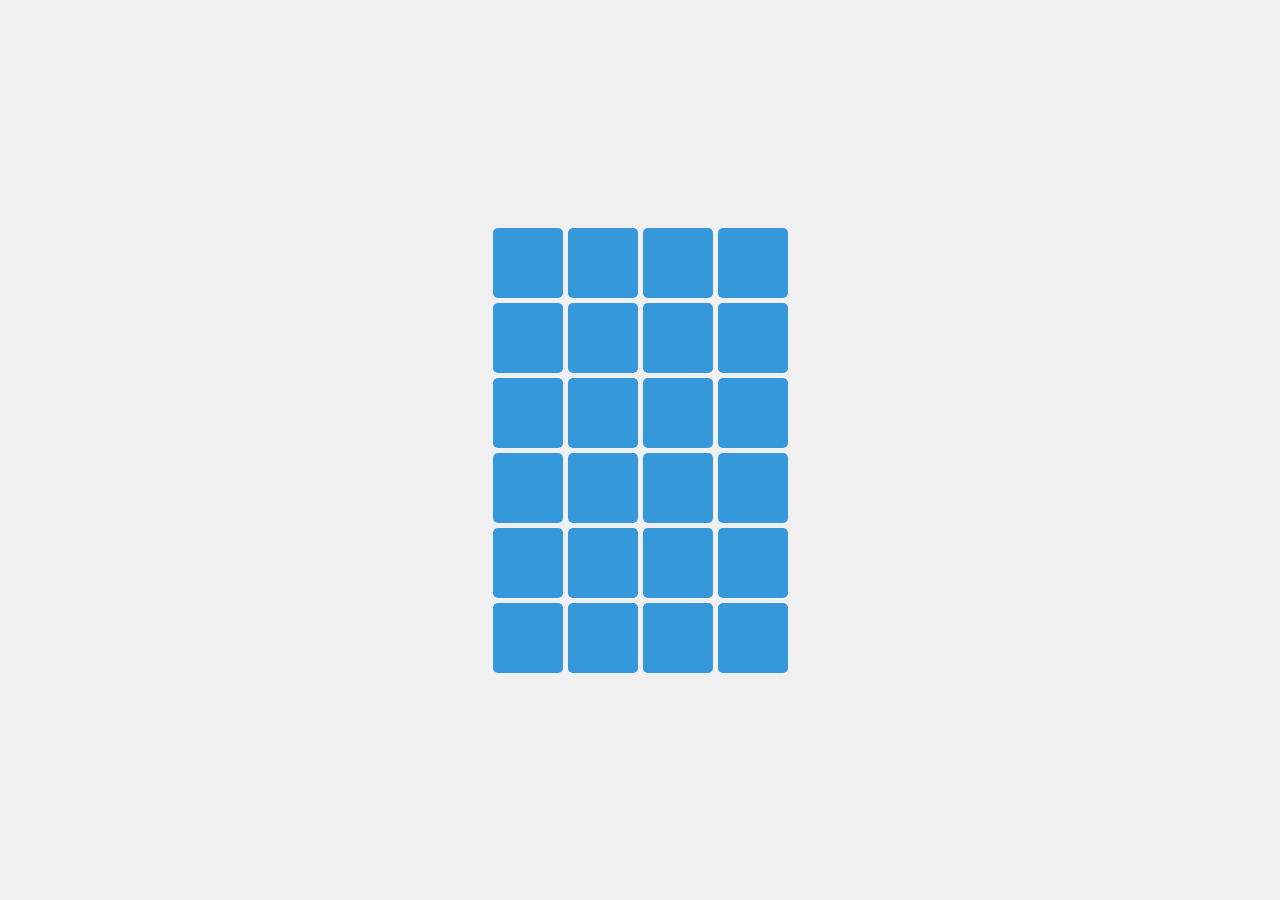
<file: index.html>
<!DOCTYPE html>
<html lang="fr">
<head>
    <meta charset="UTF-8">
    <meta name="viewport" content="width=device-width, initial-scale=1.0, user-scalable=no">

    <title>ModernLoops</title>
    <link rel="stylesheet" href="style.css">
</head>
<body>
    <div class="container audiogrid">
        <!-- Création de 24 carrés avec une classe 'loop-box' et un id unique pour chacun -->
        <div class="loop-box" id="loop1"></div>
        <div class="loop-box" id="loop2"></div>
        <div class="loop-box" id="loop3"></div>
        <div class="loop-box" id="loop4"></div>
        <div class="loop-box" id="loop5"></div>
        <div class="loop-box" id="loop6"></div>
        <div class="loop-box" id="loop7"></div>
        <div class="loop-box" id="loop8"></div>
        <div class="loop-box" id="loop9"></div>
        <div class="loop-box" id="loop10"></div>
        <div class="loop-box" id="loop11"></div>
        <div class="loop-box" id="loop12"></div>
        <div class="loop-box" id="loop13"></div>
        <div class="loop-box" id="loop14"></div>
        <div class="loop-box" id="loop15"></div>
        <div class="loop-box" id="loop16"></div>
        <div class="loop-box" id="loop17"></div>
        <div class="loop-box" id="loop18"></div>
        <div class="loop-box" id="loop19"></div>
        <div class="loop-box" id="loop20"></div>
        <div class="loop-box" id="loop21"></div>
        <div class="loop-box" id="loop22"></div>
        <div class="loop-box" id="loop23"></div>
        <div class="loop-box" id="loop24"></div>
    </div>

    <script src="script.js"></script>
</body>
</html>
</file>
<file: style.css>
body {
    display: flex;
    justify-content: center;
    align-items: center;
    height: 100vh;
    margin: 0;
    background-color: #f0f0f0;
    touch-action: manipulation;
    -webkit-user-select: none; /* Désactive la sélection de texte sur iOS */
    user-select: none;
    cursor: pointer;
}

.audiogrid {
    display: grid;
    grid-template-columns: repeat(4, 70px);
    grid-gap: 5px;
}

.loop-box {
    width: 70px;
    height: 70px;
    background-color: #3498db;
    border-radius: 5px;
    cursor: pointer !important;
    touch-action: manipulation;
    transition: background-color 0.3s ease;
    -webkit-user-select: none; /* Empêche la sélection sur iOS */
    user-select: none;
}

.loop-box.active {
    background-color: #2ecc71;
    transform: scale(0.9);
}
</file>
